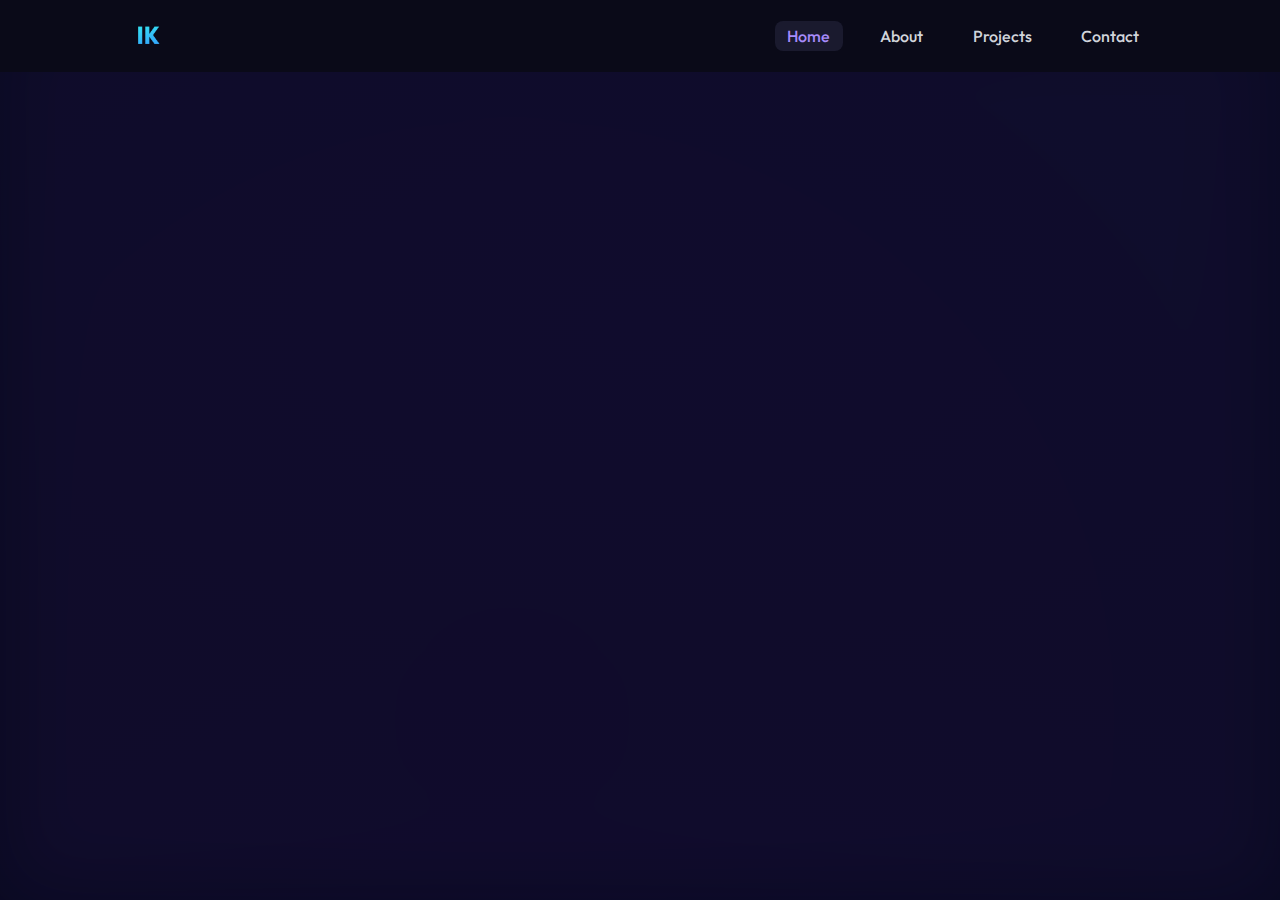
<file: index.html>
<!DOCTYPE html>
<html lang="en">
<head>
  <link rel="icon" href="Favico.png" type="image/png" />

  <meta charset="UTF-8" />
  <meta name="viewport" content="width=device-width, initial-scale=1.0" />
  <title>Ian Kuo</title>
  <link rel="stylesheet" href="styles.css" />
  <link href="https://fonts.googleapis.com/css2?family=Outfit:wght@400;600;700&display=swap" rel="stylesheet">
</head>
<body>
  <div id="header-placeholder"></div>

  <main class="hero-section">
    <h1 class="gradient-name fade-up delay-0">Ian <span>Kuo</span></h1>
<h2 class="fade-up delay-1">Creating tools, sound, and stories through code</h2>
<p class="fade-up delay-2">Exploring the intersection of creativity & technology</p>

    <h2 class="typing-text fade-up delay-3">
      I’m a <span id="typed-role"></span>
    </h2>
    <script>
  const roles = ["Singer", "Sound Designer", 
                 "Creative Coder", "Audio Engineer", "AI Enthusiast"];
  let i = 0, j = 0, forward = true;
  const span = document.getElementById("typed-role");

  function typeLoop() {
    if (forward) {
      span.textContent = roles[i].slice(0, ++j);
      if (j === roles[i].length) forward = false;
    } else {
      span.textContent = roles[i].slice(0, --j);
      if (j === 0) {
        forward = true;
        i = (i + 1) % roles.length;
      }
    }
    setTimeout(typeLoop, forward ? 100 : 65);
  }

  typeLoop();
</script>


    <div class="button-group fade-up delay-4">
      <a href="projects.html" class="btn-primary">View Projects</a>
      <a href="contact.html" class="btn-secondary">Get in Touch</a>
    </div>
  </main>
  <script src="inject-header.js"></script>
  <script>
    // Only add fade classes after DOM is ready
    window.addEventListener("DOMContentLoaded", () => {
      document.body.classList.add("fade-ready");
      requestAnimationFrame(() => {
        document.body.classList.add("fade-in");
      });
    });
  
    // Handle link transitions
    document.querySelectorAll('a').forEach(link => {
      const isInternal = link.hostname === window.location.hostname;
      if (isInternal && !link.hasAttribute("download") && !link.target) {
        link.addEventListener("click", function (e) {
          e.preventDefault();
          const url = this.href;
          document.body.classList.remove("fade-in");
          document.body.classList.add("fade-out");
          setTimeout(() => {
            window.location.href = url;
          }, 300);
        });
      }
    });
  </script>
  
</body>
</html>
</file>
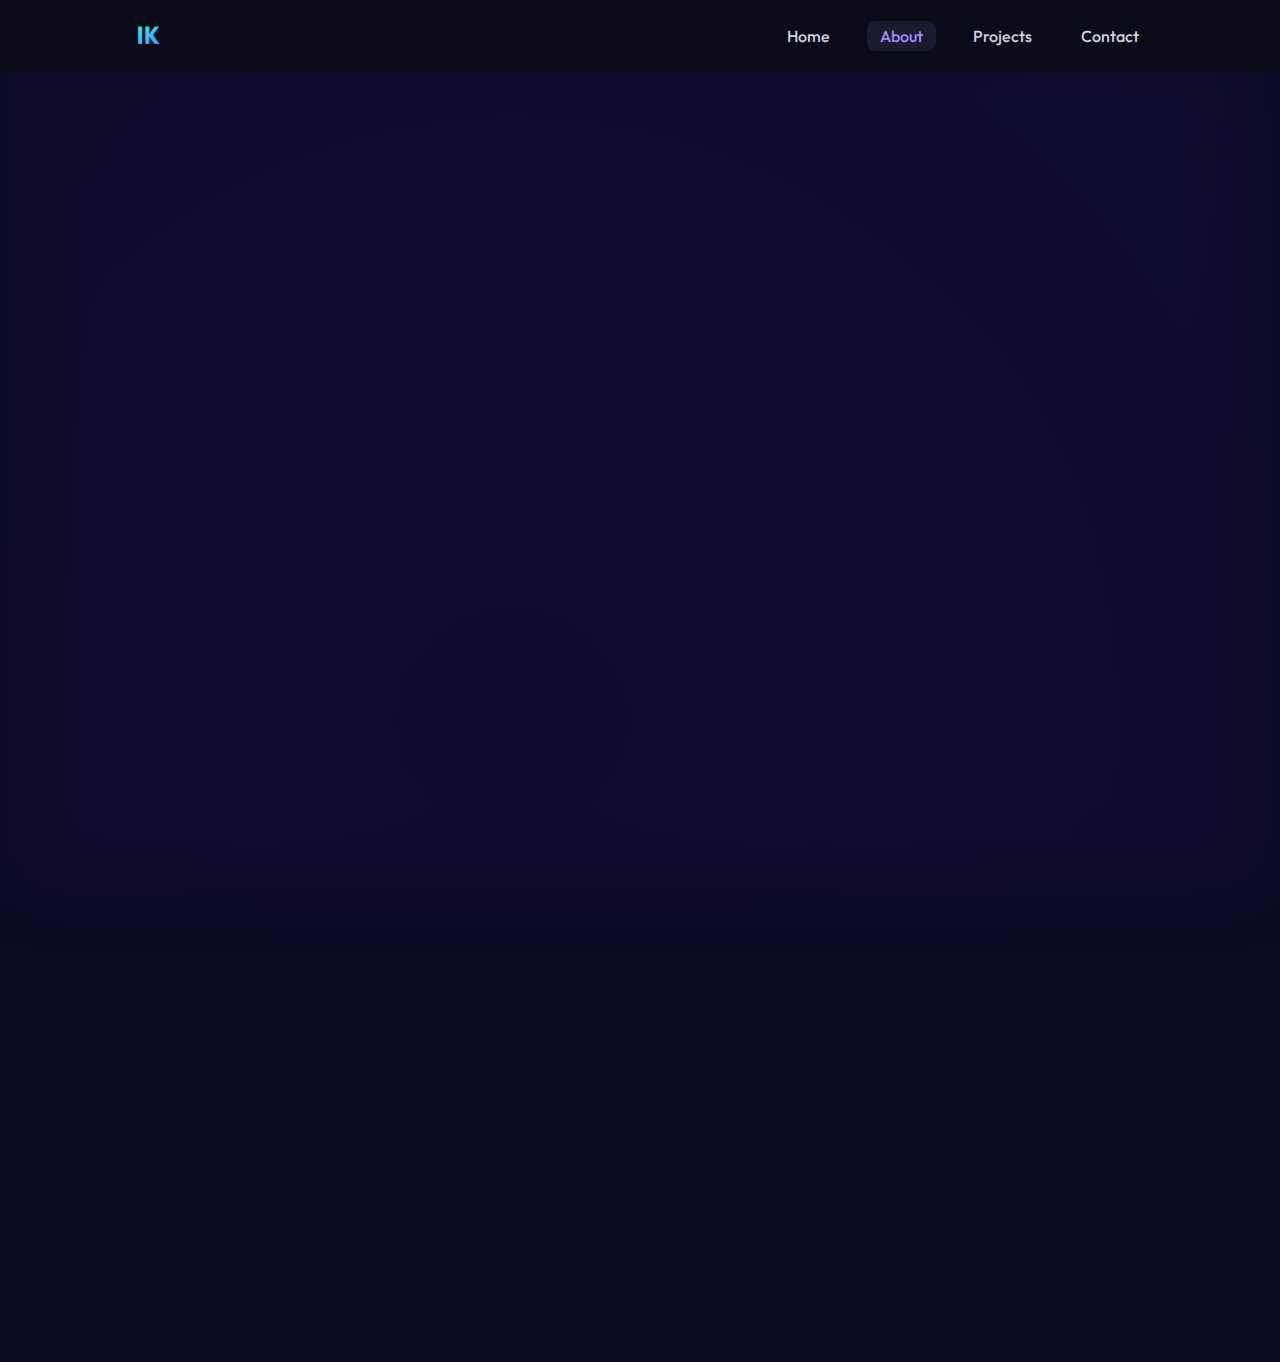
<file: about.html>
<!DOCTYPE html>
<html lang="en">
<head>
  <link rel="icon" href="Favico.png" type="image/png" />
  <meta charset="UTF-8" />
  <title>About Me</title>
  <link rel="stylesheet" href="styles.css" />
  <link href="https://fonts.googleapis.com/css2?family=Outfit:wght@400;600;700&display=swap" rel="stylesheet" />
</head>
<body>
  <div id="header-placeholder"></div>

  <main class="about-section slide-up">
    <section class="about-hero with-background">
        <div class="background-image">
          <img src="images/DSC_7988-removebg-preview.png" alt="Ian Kuo" />
        </div>
      
        <div class="about-text">
          <h1>I'm Ian, a<br><span class="gradient-text">Music Technologist & Creative Coder</span></h1>
          <p>
            I use sound, code, and curiosity to bring ideas to life.<br>
            With a background in music technology, software, and design.<br> I explore how creativity and tech intersect.
          </p>
          <a href="projects.html" class="btn-primary">View My Work</a>
        </div>
      </section>
      

    <section class="about-cards">
      <div class="about-card">
        <h2>About Me</h2>
        <p>
            I’m a Music Technology student at NYU, where I build tools, 
            mix tracks, and explore generative sound design. <br>My work blends audio, 
            code, and motion into interactive experiences that move people—emotionally and 
            physically. <br>Whether I’m sculpting soundscapes, crafting responsive visuals, or prototyping new ways to play with music, 
            <br>I’m always chasing that moment when tech and art hit in perfect sync.


        </p>
      </div>
      <div class="about-card">
        <h2>My Work</h2>
        <p>
          My projects range from audio plugins to interactive portfolios and advertising. I love shaping creative tools,
          collaborating with artists, and pushing the boundaries of what sound and software can do together.
        </p>
      </div>
    </section>
  </main>

  <script src="inject-header.js"></script>
</body>
</html>
</file>
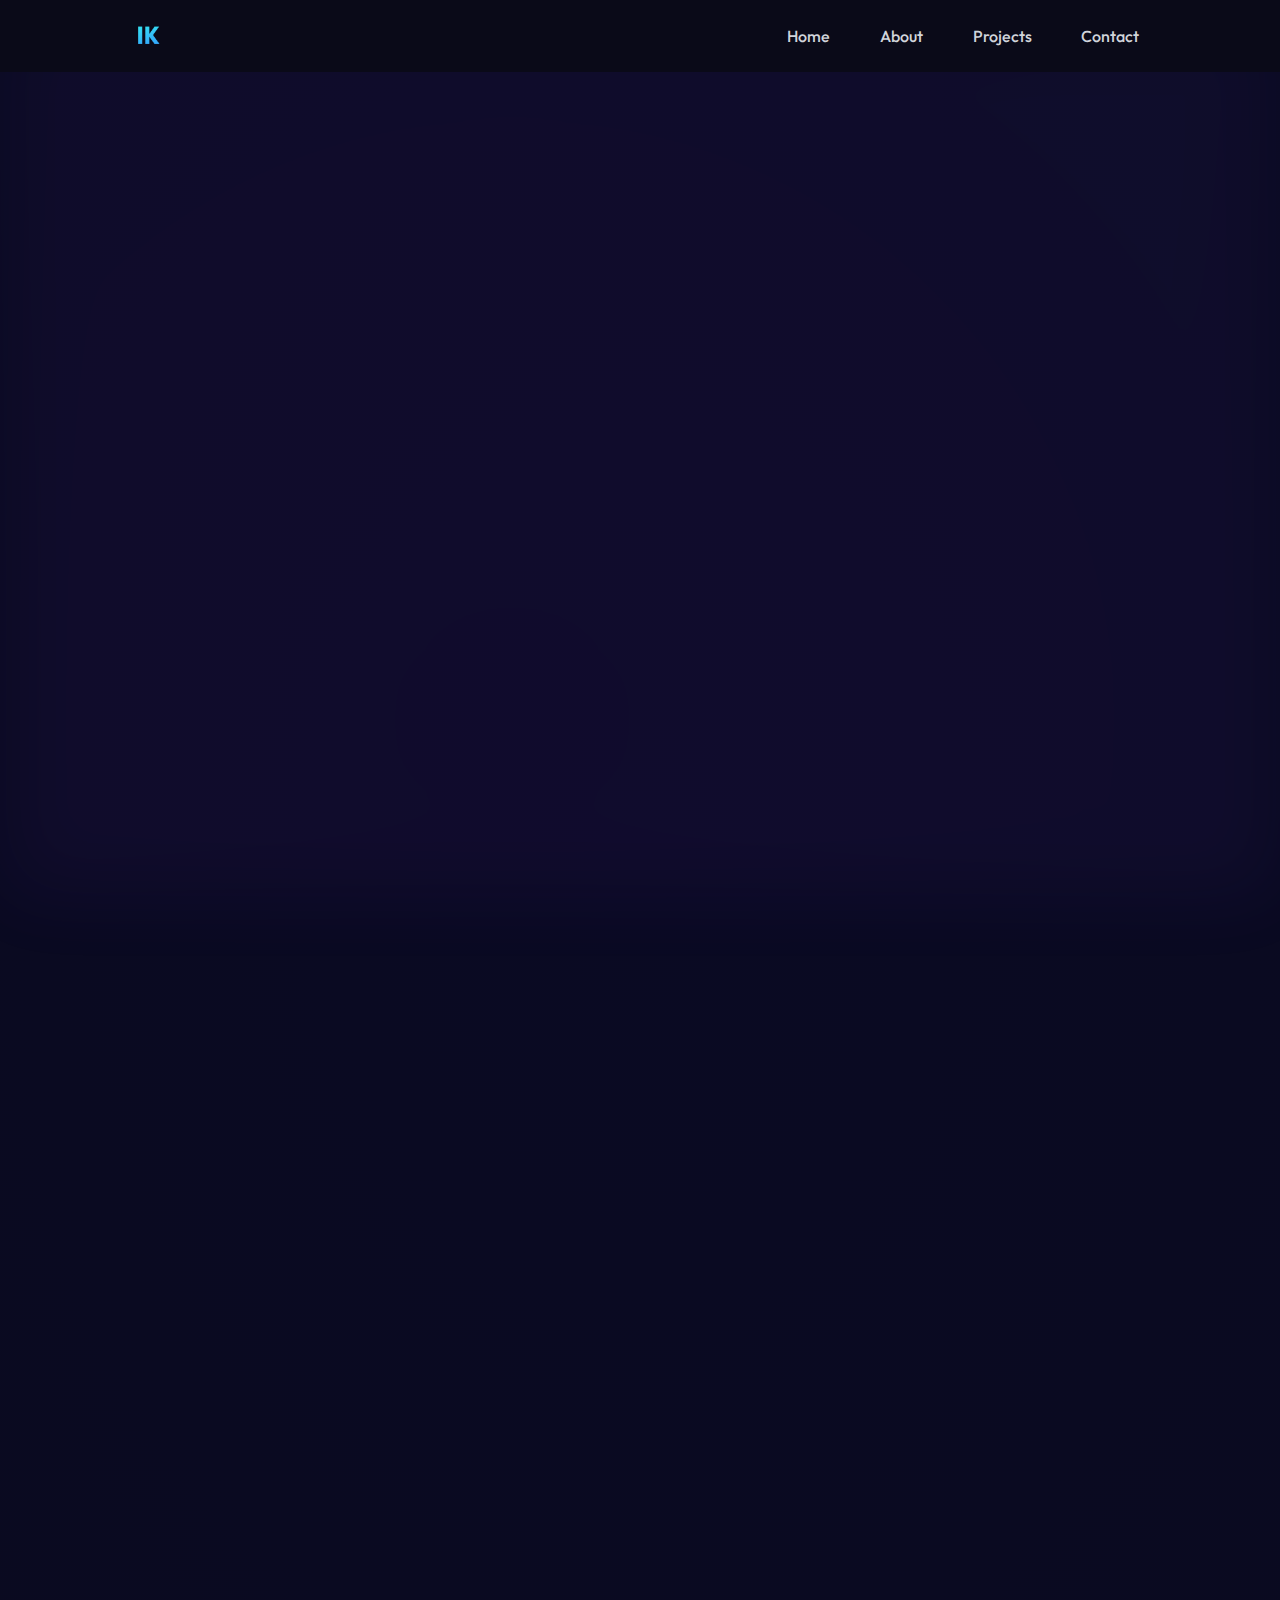
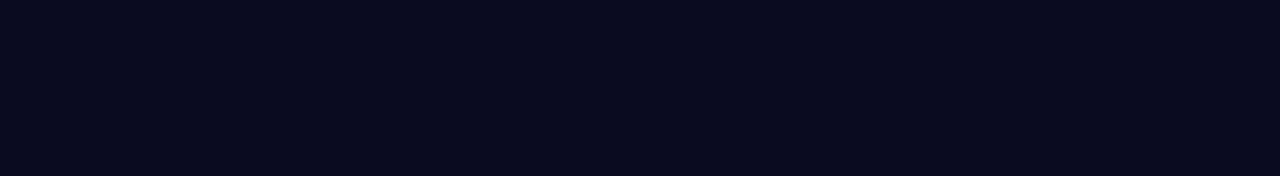
<file: hardware-projects.html>
<!DOCTYPE html>
<html lang="en">
<head>
  <link rel="icon" href="Favico.png" type="image/png" />
  <meta charset="UTF-8" />
  <title>Hardware Projects</title>
  <link rel="stylesheet" href="styles.css" />
  <link href="https://fonts.googleapis.com/css2?family=Outfit:wght@400;600;700&display=swap" rel="stylesheet">
</head>
<body>
  <div id="header-placeholder"></div>

  <main class="projects-section slide-up">
    <h1 class="page-title">Hardware Projects</h1>

    <nav class="sub-project-nav">
      <a href="music-projects.html">Music</a>
      <a href="performance-projects.html">Performances</a>
      <a href="hardware-projects.html" class="active">Hardware</a>
      <a href="design-projects.html">Designs</a>
    </nav>

    <div class="project-card">
      <div class="video-wrapper">
        <iframe width="100%" height="400" src="https://www.youtube.com/embed/oDS07Lg61ZA?si=hW-fXTx320A6v7vu" title="YouTube video player" frameborder="0" allow="accelerometer; autoplay; clipboard-write; encrypted-media; gyroscope; picture-in-picture; web-share" referrerpolicy="strict-origin-when-cross-origin" allowfullscreen></iframe>
      </div>

      <h2 class="highlight">Visually Triggered Drum Sequencer</h2>
      <p>
        A four button keyboard and step sequencer with a thermal camera gimmick. It is all powered by a Teensy 4.1 microcontroller. The drum sequencer has 3 different channels: kick, snare, and hi-hat. Some yellow LEDs show which beat you are currently on, 1-4, and another set of green LEDs tell you which instrument you are on. The thermal camera is interactive, displaying heat signatures onto a color-coded 8x8 heatmap showing you how hot or cold the visual is. 
      </p>
    </div>

    <div class="project-card">
      <div class="video-wrapper">
        <iframe width="100%" height="400" src="https://www.youtube.com/embed/1Yrtsdke3x4?si=M3jzKbpftD4f_zk9" title="YouTube video player" frameborder="0" allow="accelerometer; autoplay; clipboard-write; encrypted-media; gyroscope; picture-in-picture; web-share" referrerpolicy="strict-origin-when-cross-origin" allowfullscreen></iframe>
      </div>

      <h2 class="highlight">Analog Synthesizer</h2>
      <p>
        An eight button analog button-controlled keyboard synthesizer made purely with an Operational Amplifier and Voltage.
      </p>
    </div>
  </main>

  <script src="inject-header.js"></script>
</body>
</html>
</file>
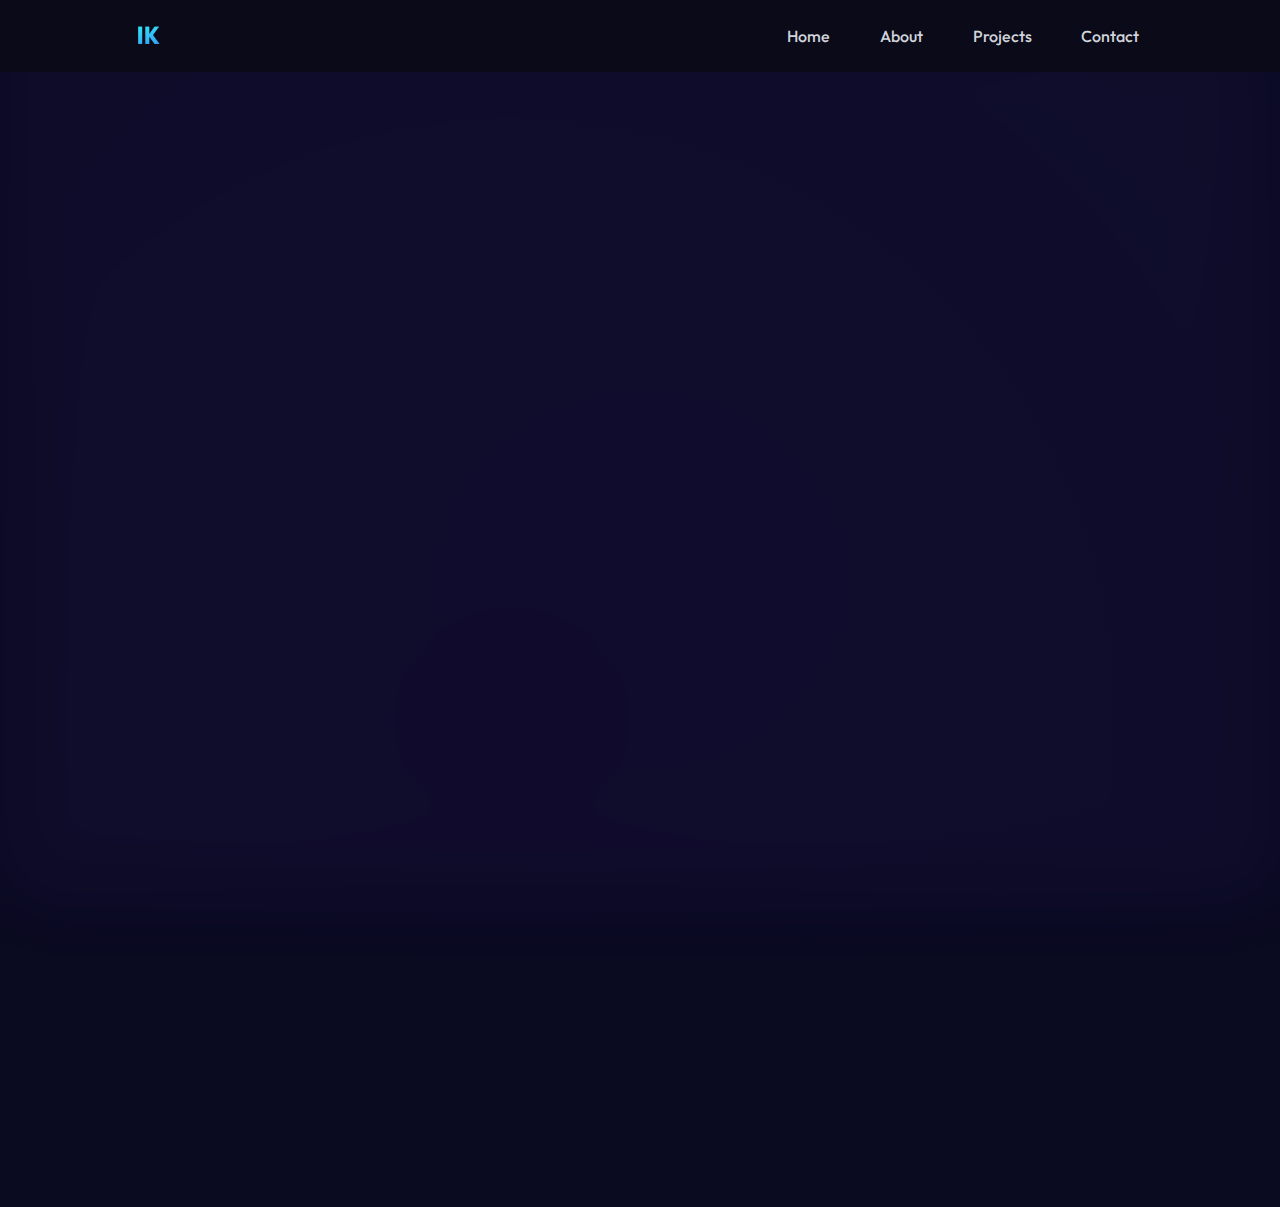
<file: music-projects.html>
<!DOCTYPE html>
<html lang="en">
<head>
  <link rel="icon" href="Favico.png" type="image/png" />
  <meta charset="UTF-8" />
  <title>Music Projects</title>
  <link rel="stylesheet" href="styles.css" />
  <link href="https://fonts.googleapis.com/css2?family=Outfit:wght@400;600;700&display=swap" rel="stylesheet">
</head>
<body>
  <div id="header-placeholder"></div>


  
  <main class="projects-section slide-up">
    <h1 class="page-title">Production & Engineering</h1>

    <nav class="sub-project-nav">
      <a href="music-projects.html" class="active">Music</a>
      <a href="performance-projects.html">Performances</a>
      <a href="hardware-projects.html">Hardware</a>
      <a href="design-projects.html">Designs</a>
    </nav>
    
    <div class="project-card">
      <h2><span class="highlight">"Everything"</span> — <span class="category">Production & Engineering</span></h2>
      <p>
        A collaborative production bringing together R&B and soul influences...
      </p>
    
      <!-- YouTube video embed -->
      <div class="video-box" style="margin: 1em 0;">
        <iframe 
          width="100%" 
          height="400" 
          src="https://www.youtube.com/embed/YOUR_VIDEO_ID" 
          title="YouTube video player" 
          frameborder="0" 
          allow="accelerometer; autoplay; clipboard-write; encrypted-media; gyroscope; picture-in-picture" 
          allowfullscreen>
        </iframe>
      </div>
    
      <div class="credits-box">
        <h3>Production Team:</h3>
        <p>
          Artist: Tricia Manada<br />
          Production, Editing: Ian Kuo<br />
          Mastering: Harry Zhao
        </p>
      </div>
    </div>
    
    </div>
  </main>
  <script src="inject-header.js"></script>
</body>
</html>
</file>
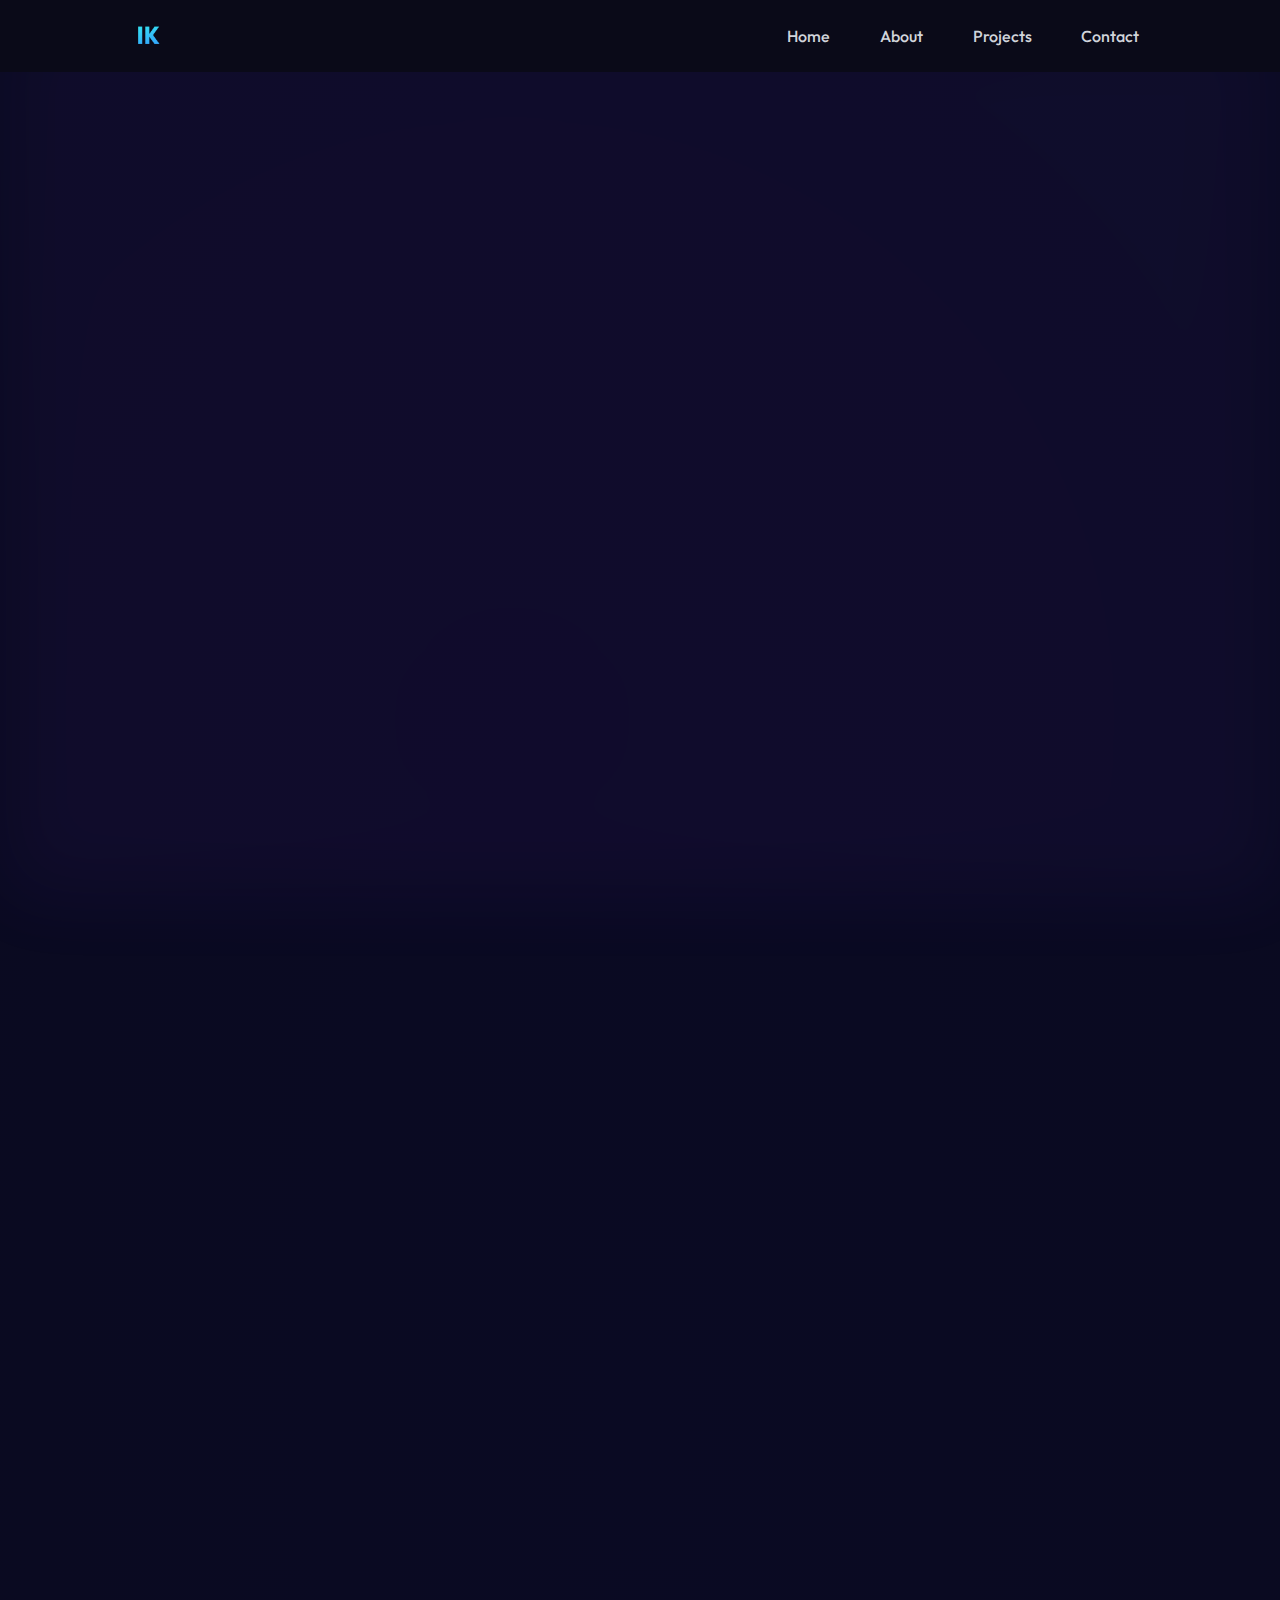
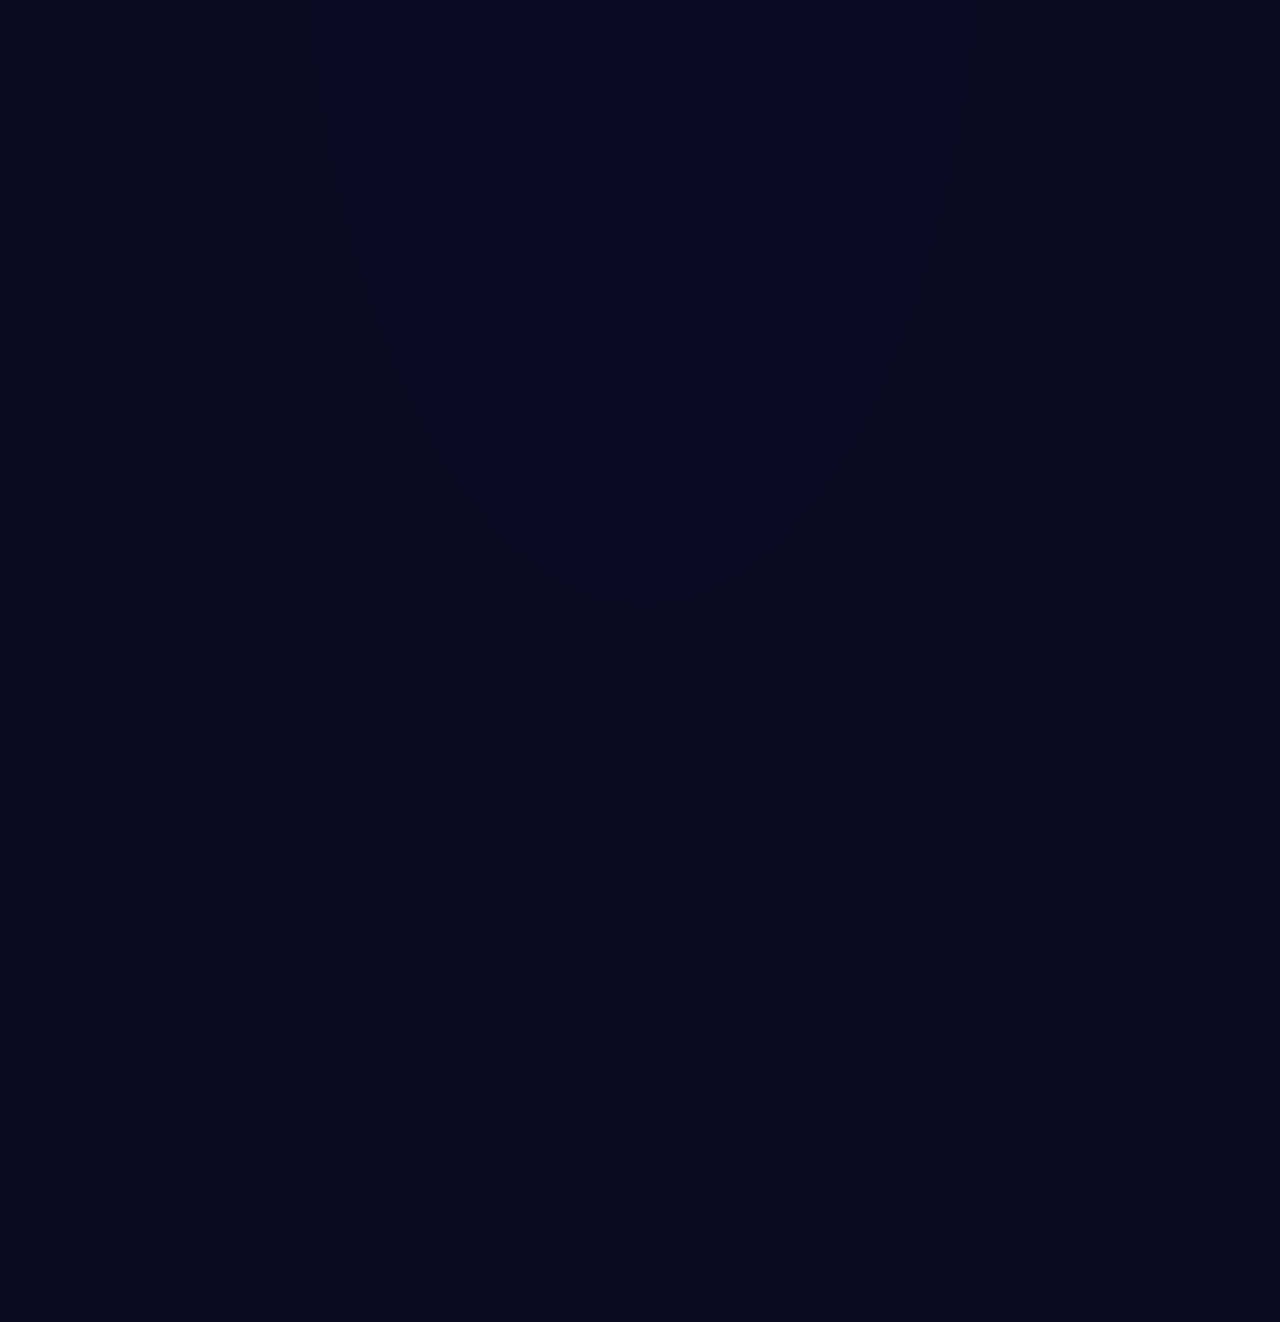
<file: performance-projects.html>
<!DOCTYPE html>
<html lang="en">
<head>
  <link rel="icon" href="Favico.png" type="image/png" />
  <meta charset="UTF-8" />
  <title>Music Projects</title>
  <link rel="stylesheet" href="styles.css" />
  <link href="https://fonts.googleapis.com/css2?family=Outfit:wght@400;600;700&display=swap" rel="stylesheet">
</head>
<body>
  <div id="header-placeholder"></div>


  
  <main class="projects-section slide-up">
    <h1 class="page-title">Performances & Competitions</h1>

    <nav class="sub-project-nav">
      <a href="music-projects.html">Music</a>
      <a href="performance-projects.html" class="active">Performances</a>
      <a href="hardware-projects.html">Hardware</a>
      <a href="design-projects.html">Designs</a>
    </nav>
    
    <div class="project-card">
        <h2><span class="highlight">"Our Love is Here to Stay"</span> — <span class="category">George Gershwin</span></h2>
        <p>
          Rising Star:Behind the Mask, an Emmy Nominated Television Broadcast, Edited by Ian Kuo
        </p>
      
        <!-- YouTube video embed -->
        <div class="video-box" style="margin: 1em 0;">
            <iframe width="100%" height="400" 
            src="https://www.youtube.com/embed/FXrLUSZ8mUk?si=nezGNMF3R62GRMjU" 
            title="YouTube video player" frameborder="0" 
            allow="accelerometer; autoplay; clipboard-write; encrypted-media; gyroscope; picture-in-picture; web-share" referrerpolicy="strict-origin-when-cross-origin" allowfullscreen></iframe>
        </div>
    
      </div>

    <h1 class="page-title">Competitions</h1>
      
    <div class="project-card">
      <h2><span class="highlight">"The Very Thought of You"</span> — <span class="category">Ray Noble</span></h2>
      <p>
        Honorable Award of the 2021 American Music Talent Competition
      </p>
      <div class="video-box" style="margin: 1em 0;">
        <iframe width="100%" height="400" src="https://www.youtube.com/embed/bB3bpuxExIA?si=LPXO8aH3sJ-bP1no" title="YouTube video player" frameborder="0" allow="accelerometer; autoplay; clipboard-write; encrypted-media; gyroscope; picture-in-picture; web-share" referrerpolicy="strict-origin-when-cross-origin" allowfullscreen></iframe>
      </div>
      
    </div>

    <div class="project-card">
        <h2><span class="highlight">"Sleep"</span> — <span class="category">Ivor Gurney</span></h2>
        <div class="video-box" style="margin: 1em 0;">
            <iframe width="100%" height="400" src="https://www.youtube.com/embed/zDvpFqy1X8Y?si=rNCyw292iETtEjIh" title="YouTube video player" frameborder="0" allow="accelerometer; autoplay; clipboard-write; encrypted-media; gyroscope; picture-in-picture; web-share" referrerpolicy="strict-origin-when-cross-origin" allowfullscreen></iframe>
        </div>
        
    </div>

    <div class="project-card">
        <h2><span class="highlight">"Der Nussbaum"</span> — <span class="category">Robert Schumann</span></h2>
        <div class="video-box" style="margin: 1em 0;">
            <iframe width="100%" height="400" src="https://www.youtube.com/embed/EbNa6Nd-eLI?si=ThshclfdO881_203" title="YouTube video player" frameborder="0" allow="accelerometer; autoplay; clipboard-write; encrypted-media; gyroscope; picture-in-picture; web-share" referrerpolicy="strict-origin-when-cross-origin" allowfullscreen></iframe>
        </div>
        
    </div>

  </main>
  <script src="inject-header.js"></script>
</body>
</html>
</file>
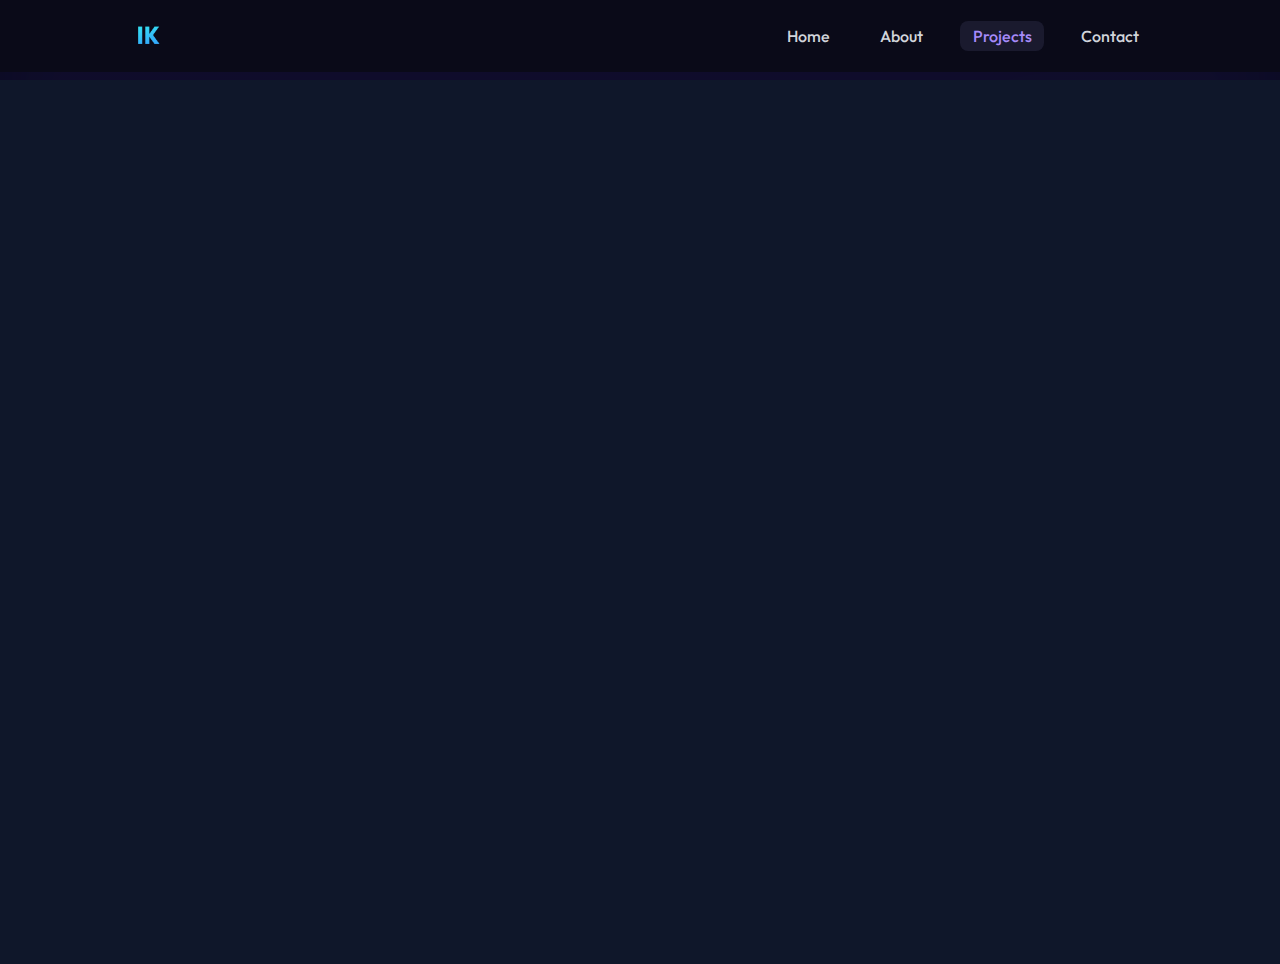
<file: projects.html>
<!DOCTYPE html>
<html lang="en">
<head>
  <link rel="icon" href="Favico.png" type="image/png" />
  <meta charset="UTF-8" />
  <title>Projects</title>
  <link rel="stylesheet" href="styles.css" />
  <link href="https://fonts.googleapis.com/css2?family=Outfit:wght@400;600;700&display=swap" rel="stylesheet">
  <style>
    .projects-landing {
      display: flex;
      flex-direction: column;
      align-items: center;
      text-align: center;
      height: calc(100vh - 80px); /* Adjust if your header is taller/shorter */
      margin-top: 0px;
      background-color: #0f172a;
      animation: fadeIn 1s ease-in-out forwards;
    }


    .page-title {
      font-size: 3rem;
      font-weight: 700;
      color: white;
      opacity: 0;
      animation: popIn 1.2s ease-out forwards;
    }

    @keyframes popIn {
      0% {
        transform: scale(0.8);
        opacity: 0;
      }
      100% {
        transform: scale(1);
        opacity: 1;
      }
    }

    @keyframes fadeIn {
      from { opacity: 0; }
      to { opacity: 1; }
    }
  </style>
</head>
<body>
  <div id="header-placeholder"></div>

  <main class="projects-landing">
    <h1 class="page-title">Explore My Projects</h1>
  </main>

  <script>
    setTimeout(() => {
      window.location.href = "music-projects.html";
    }, 2500); // Redirect after 2.5 seconds
  </script>

  <script src="inject-header.js"></script>
</body>
</html>
</file>
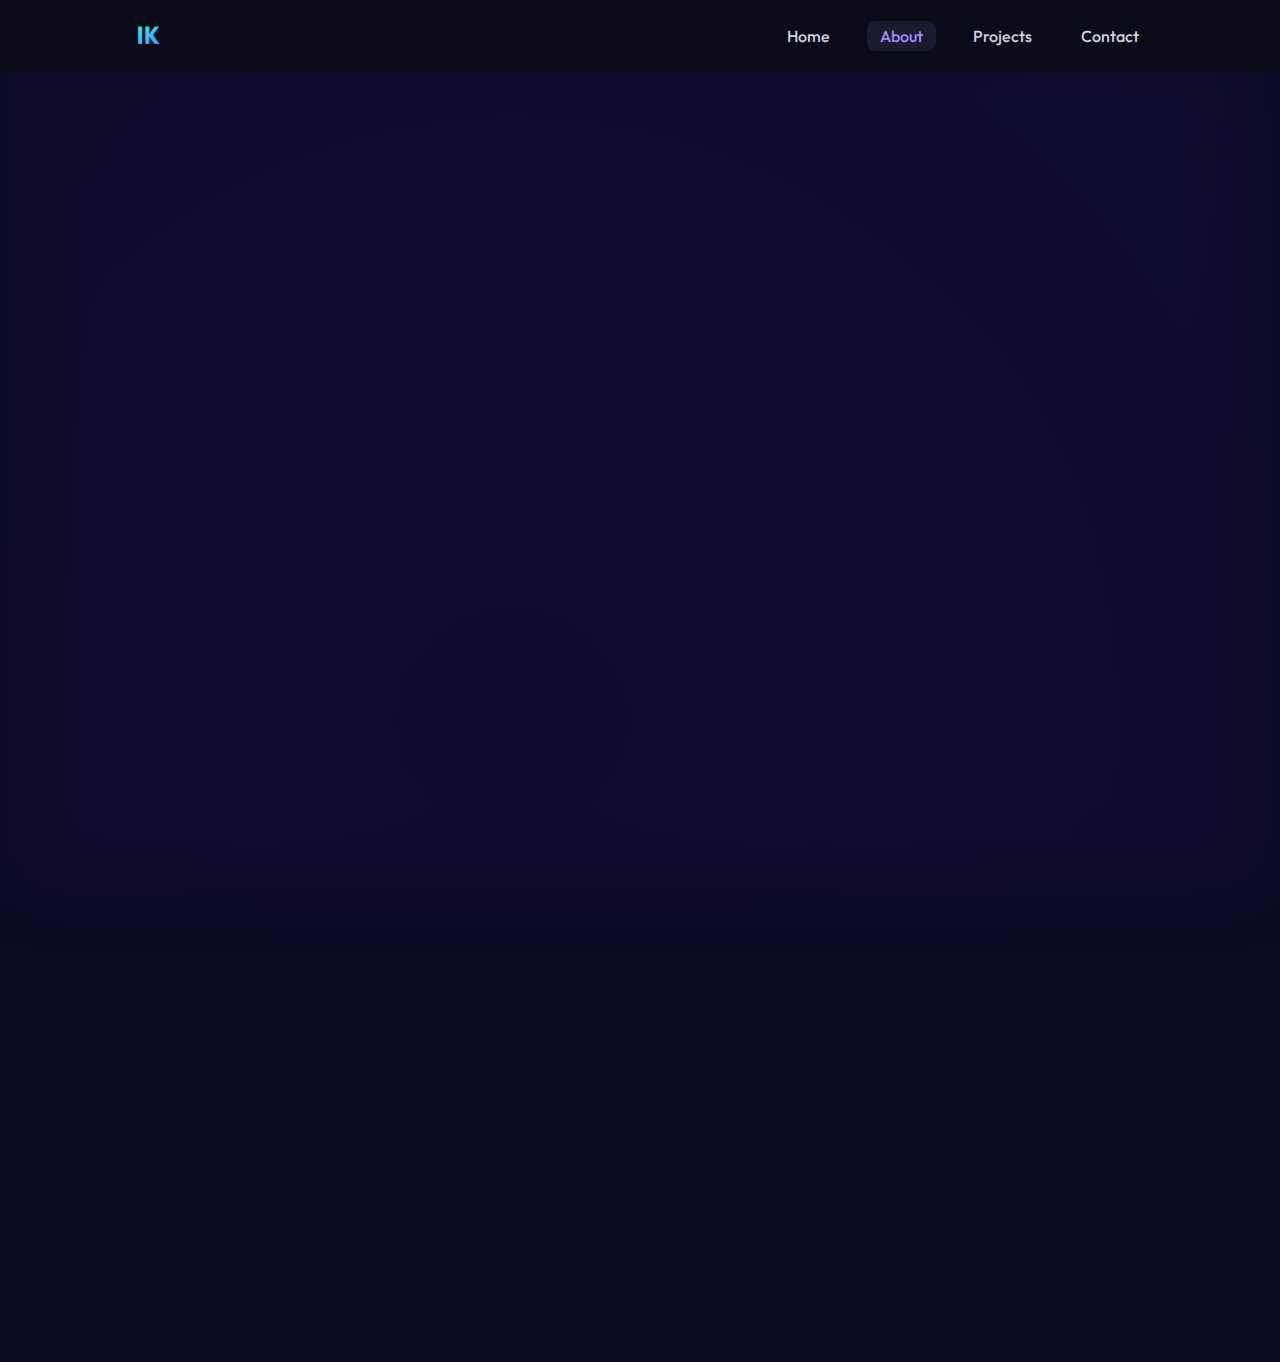
<file: Personal Website/about.html>
<!DOCTYPE html>
<html lang="en">
<head>
  <link rel="icon" href="Favico.png" type="image/png" />
  <meta charset="UTF-8" />
  <title>About Me</title>
  <link rel="stylesheet" href="styles.css" />
  <link href="https://fonts.googleapis.com/css2?family=Outfit:wght@400;600;700&display=swap" rel="stylesheet" />
</head>
<body>
  <div id="header-placeholder"></div>

  <main class="about-section slide-up">
    <section class="about-hero with-background">
        <div class="background-image">
          <img src="images/DSC_7988-removebg-preview.png" alt="Ian Kuo" />
        </div>
      
        <div class="about-text">
          <h1>I'm Ian, a<br><span class="gradient-text">Music Technologist & Creative Coder</span></h1>
          <p>
            I use sound, code, and curiosity to bring ideas to life.<br>
            With a background in music technology, software, and design.<br> I explore how creativity and tech intersect.
          </p>
          <a href="projects.html" class="btn-primary">View My Work</a>
        </div>
      </section>
      

    <section class="about-cards">
      <div class="about-card">
        <h2>About Me</h2>
        <p>
            I’m a Music Technology student at NYU, where I build tools, 
            mix tracks, and explore generative sound design. <br>My work blends audio, 
            code, and motion into interactive experiences that move people—emotionally and 
            physically. <br>Whether I’m sculpting soundscapes, crafting responsive visuals, or prototyping new ways to play with music, 
            <br>I’m always chasing that moment when tech and art hit in perfect sync.


        </p>
      </div>
      <div class="about-card">
        <h2>My Work</h2>
        <p>
          My projects range from audio plugins to interactive portfolios. I love shaping creative tools,
          collaborating with artists, and pushing the boundaries of what sound and software can do together.
        </p>
      </div>
    </section>
  </main>

  <script src="inject-header.js"></script>
</body>
</html>
</file>
<file: styles.css>
body {
  padding-top: 80px;
  margin: 0;
  font-family: 'Outfit', sans-serif;
  background: radial-gradient(ellipse at center, #0a0a23, #0a0a20);
  color: white;
  text-align: center;
}

body.fade-ready {
  opacity: 0;
  transition: opacity 0.5s ease-in-out;
}

body.fade-in {
  opacity: 1;
}

body.fade-out {
  opacity: 0;
}

.fade-up {
  opacity: 0;
  transform: translateY(20px);
  animation: fadeUp 0.6s ease-out forwards;
}

.fade-up.delay-1 { animation-delay: 0.2s; }
.fade-up.delay-2 { animation-delay: 0.4s; }
.fade-up.delay-3 { animation-delay: 0.8s; }
.fade-up.delay-4 { animation-delay: 1.2s; }

@keyframes fadeUp {
  to {
    opacity: 1;
    transform: translateY(0);
  }
}

/* Background gradient animation */
body::before {
  content: '';
  position: fixed;
  top: 0;
  left: 0;
  width: 100%;
  height: 100%;
  z-index: -1; /* Behind everything */
  background: radial-gradient(
    circle at 10% 20%,
    #9333ea,
    #3b82f6,
    #22d3ee
  );
  opacity: 0.05;
  animation: moveBackground 20s ease-in-out infinite;
  background-size: 400% 400%;
  filter: blur(40px);
}

@keyframes moveBackground {
  0% {
    background-position: 0% 50%;
  }
  50% {
    background-position: 100% 50%;
  }
  100% {
    background-position: 0% 50%;
  }
}


.site-header {
  position: fixed;
  top: 0;
  left: 0;
  right: 0;
  z-index: 1000;
  background-color: #0f172a;
  transition: top 0.3s ease;
}

/* Hide the header by moving it up */
.site-header.hidden {
  top: -100px; /* adjust to header height */
}


.logo {
  display: flex;
  align-items: center;
  margin-right: 2rem;
}


.nav-links {
  list-style: none;
  display: flex;
  gap: 2rem;
  padding-right: 100%;
  margin: 0;
}

.nav-links a {
  color: #d1d5db;
  text-decoration: none;
  font-weight: 500;
  padding: 0.3rem 0.8rem;
  height: 2rem;
}

.nav-links a.active {
  background-color: #312e81;
  color: #a78bfa;
  height: 2rem;
  padding: 0.3rem 0.8rem;
}

.nav-links a:hover {
  background-color: #1a1a2e;
  color: #a78bfa;
  padding: 0.3rem 0.8rem;
  height: 2rem;
}


.typing-text {
  font-size: 1.5rem;
  margin-top: 1.5rem;
  color: #cbd5e1;
  min-height: 2rem; /* prevent layout shift */
}

#typed-role {
  color: #a78bfa;
  font-weight: 600;
}
.hero-section {
  padding: 10vh 2rem;
}

.gradient-name {
  font-size: 4.5rem;
  font-weight: 700;
  background: linear-gradient(to right, #a78bfa, #4ade80);
  -webkit-background-clip: text;
  -webkit-text-fill-color: transparent;
}

.gradient-name span {
  background: linear-gradient(to right, #4ade80, #38bdf8);
  -webkit-background-clip: text;
  -webkit-text-fill-color: transparent;
}

.hero-section h2 {
  font-weight: 500;
  margin-top: 1rem;
  color: #cbd5e1;
}

.hero-section p {
  margin-top: 1rem;
  color: #94a3b8;
  font-size: 1.1rem;
}

.button-group {
  margin-top: 2rem;
  display: flex;
  justify-content: center;
  gap: 1rem;
}

.btn-primary,
.btn-secondary {
  text-decoration: none;
  padding: 0.75rem 1.5rem;
  border-radius: 10px;
  font-weight: 600;
  font-size: 1rem;
  transition: all 0.2s ease-in-out;
  min-width: 160px; /* Optional: makes them consistent width */
  text-align: center;
  display: inline-block;
  box-sizing: border-box; /* ✅ ensures border doesn't affect sizing */
}

.btn-primary {
  background-color: #a78bfa;
  color: black;
  border: 2px solid transparent; /* ✅ matches secondary so padding is equal */
}

.btn-primary:hover {
  background-color: #c4b5fd;
}

.btn-secondary {
  border: 2px solid #a78bfa;
  color: #a78bfa;
  background-color: transparent;
}

.btn-secondary:hover {
  background-color: #312e81;
  color: white;
}

.projects-section {
  padding: 5vh 2rem;
  text-align: center;
  max-width: 900px;
  margin: 0 auto;
}

.page-title {
  font-size: 2.5rem;
  font-weight: 700;
  color: #7dd3fc; /* light blue */
}

.project-categories {
  margin-top: 2rem;
  display: flex;
  justify-content: center;
  gap: 1rem;
  flex-wrap: wrap;
}

.project-categories button {
  background-color: #1f2937; /* dark gray */
  border: 2px solid transparent;
  color: #d1d5db;
  padding: 0.6rem 1.2rem;
  border-radius: 8px;
  cursor: pointer;
  font-weight: 500;
  transition: all 0.2s ease-in-out;
}

.project-categories button:hover {
  border-color: #a78bfa;
  background-color: #2a2f45;
}

.project-categories .active {
  border-color: #a78bfa;
  background-color: #2a2f45;
  color: #a78bfa;
}

.project-video {
  margin-top: 3rem;
  border: 1px solid #2e2e3a;
  border-radius: 16px;
  overflow: hidden;
}

.site-header {
  background-color: #0a0a18;
  padding: 1rem 2rem;
  padding-left: 10%;
  padding-right:10%;
  display: flex;
  justify-content: space-between;
  align-items: center;
}

.project-item.hidden {
  display: none;
}

.project-categories {
  display: flex;
  justify-content: center;
  gap: 1rem;
  margin: 2rem 0;
}

.project-categories button {
  background-color: #1f2937;
  border: 2px solid transparent;
  color: #d1d5db;
  padding: 0.6rem 1.2rem;
  border-radius: 8px;
  cursor: pointer;
  font-weight: 500;
  transition: 0.2s;
}

.project-categories button.active {
  border-color: #a78bfa;
  color: #a78bfa;
  background-color: #2a2f45;
}

.project-gallery {
  display: flex;
  flex-direction: column;
  gap: 2rem;
  max-width: 900px;
  margin: 0 auto;
}

.project-categories {
  display: flex;
  justify-content: center;
  gap: 1rem;
  margin-top: 2rem;
}

.project-link {
  background-color: #1f2937;
  border: 2px solid #2d2f3a;
  color: #d1d5db;
  padding: 0.6rem 1.2rem;
  border-radius: 8px;
  text-decoration: none;
  font-weight: 500;
  transition: 0.2s ease-in-out;
}

.project-link:hover {
  background-color: #2a2f45;
  color: #a78bfa;
  border-color: #a78bfa;
}

.projects-landing {
  display: flex;
  flex-direction: column;
  justify-content: center;
  align-items: center;
  min-height: 90vh;
  text-align: center;
  padding: 2rem;
}

.project-options {
  display: flex;
  flex-direction: column;
  gap: 2rem;
  margin-top: 3rem;
}

.project-box {
  background-color: #1f2937;
  border: 2px solid #2d2f3a;
  padding: 2rem 4rem;
  color: #d1d5db;
  text-decoration: none;
  font-size: 1.5rem;
  font-weight: 600;
  border-radius: 12px;
  transition: 0.3s;
}

.project-box:hover {
  background-color: #2a2f45;
  color: #a78bfa;
  border-color: #a78bfa;
}

.project-card {
  background-color: #111827;
  border: 1px solid #2a2f45;
  border-radius: 16px;
  padding: 2rem;
  margin: 2rem auto;
  max-width: 800px;
  box-shadow: 0 0 10px rgba(0,0,0,0.2);
}

.project-card h2 {
  font-size: 1.5rem;
  color: #c4b5fd;
  margin-bottom: 1rem;
}

.highlight {
  color: #a78bfa;
}

.category {
  color: #4ade80;
}

.project-card p {
  color: #cbd5e1;
  line-height: 1.6;
}

.credits-box {
  background-color: #1f2937;
  padding: 1rem;
  margin-top: 1rem;
  border-radius: 12px;
  color: #d1d5db;
}

.credits-box h3 {
  margin: 0 0 0.5rem 0;
  font-size: 1rem;
  color: #a78bfa;
}

.sub-project-nav {
  display: flex;
  justify-content: center;
  gap: 1rem;
  margin-top: 1rem;
  padding: 0.75rem;
}

.sub-project-nav a {
  text-decoration: none;
  padding: 0.5rem 1rem;
  color: #d1d5db;
  border-radius: 8px;
  font-weight: 500;
  transition: 0.2s;
}

.sub-project-nav a:hover {
  background-color: #1f2937;
  color: #a78bfa;
}

.sub-project-nav a.active {
  background-color: #312e81;
  color: #a78bfa;
}

.logo a {
  font-weight: 700;
  font-size: 1.5rem;
  color: #66fcf1;
  text-decoration: none;
}

.logo-img {
  height: 40px; /* Adjust based on your design */
  width: auto;
  object-fit: contain;
  display: block;
}


.nav-links {
  display: flex;
  gap: 1.5rem;
  list-style: none;
  padding: 0;
  margin: 0;
}

.nav-links a {
  color: #d1d5db;
  text-decoration: none;
  font-weight: 500;
}

.nav-links a.active,
.nav-links a:hover {
  color: #a78bfa;
  background: #1a1a2e;
  padding: 0.3rem 0.8rem;
  border-radius: 8px;
}

.page-title {
  font-size: 2.5rem;
  font-weight: 700;
  text-align: center;
  margin-top: 2rem;
  color: #7dd3fc;
}

.projects-landing {
  display: flex;
  flex-direction: column;
  justify-content: center;
  align-items: center;
  min-height: 90vh;
  text-align: center;
  padding: 2rem;
}

.project-options {
  display: flex;
  flex-direction: column;
  gap: 2rem;
  margin-top: 3rem;
}

.project-box {
  background-color: #1f2937;
  border: 2px solid #2d2f3a;
  padding: 2rem 4rem;
  color: #d1d5db;
  text-decoration: none;
  font-size: 1.5rem;
  font-weight: 600;
  border-radius: 12px;
  transition: 0.3s;
}

.project-box:hover {
  background-color: #2a2f45;
  color: #a78bfa;
  border-color: #a78bfa;
}

.project-card {
  background-color: #111827;
  border: 1px solid #2a2f45;
  border-radius: 16px;
  padding: 2rem;
  margin: 2rem auto;
  max-width: 800px;
  box-shadow: 0 0 10px rgba(0,0,0,0.2);
}

.project-card h2 {
  font-size: 1.5rem;
  color: #c4b5fd;
  margin-bottom: 1rem;
}

.highlight {
  color: #a78bfa;
}

.category {
  color: #4ade80;
}

.project-card p {
  color: #cbd5e1;
  line-height: 1.6;
}

.credits-box {
  background-color: #1f2937;
  padding: 1rem;
  margin-top: 1rem;
  border-radius: 12px;
  color: #d1d5db;
}

.credits-box h3 {
  margin: 0 0 0.5rem 0;
  font-size: 1rem;
  color: #a78bfa;
}

/* Enhanced button styles */
.project-box {
  transition: background-color 0.3s ease, color 0.3s ease, transform 0.2s ease, box-shadow 0.3s ease;
}

.project-box:hover {
  background-color: #2a2f45;
  color: #a78bfa;
  transform: scale(1.05);
  box-shadow: 0 0 12px #a78bfa;
}

/* Animated underline for nav links */
.nav-links a {
  position: relative;
}

.nav-links a::after {
  content: '';
  position: absolute;
  bottom: -4px;
  left: 0;
  width: 0%;
  height: 2px;
  background-color: #a78bfa;
  transition: width 0.5s ease;
}

.nav-links a:hover::after {
  width: 100%;
}


.contact-container {
  display: flex;
  min-height: 100vh; /* not fixed height */
  font-family: 'Outfit', sans-serif;
  background-color: #0f172a;
  color: white;
  position: relative;
  z-index: 0;
  padding-top: 80px; /* create space for header */
}



.contact-form, .contact-visual {
  flex: 1;
  display: flex;
  flex-direction: column;
  justify-content: center;
  padding: 1rem;
}

.contact-form {
  background-color: #111827;
}

.contact-form h1 {
  font-size: 3rem;
  font-weight: 700;
  color: white;
}

.contact-form .subtitle {
  color: #a78bfa;
  margin-bottom: 2rem;
}

form {
  display: flex;
  flex-direction: column;
  gap: 1.5rem;
}

form label {
  display: flex;
  flex-direction: column;
  font-weight: 500;
  color: #cbd5e1;
}

input, textarea {
  background-color: #1f2937;
  border: none;
  padding: 1rem;
  margin-top: 0.5rem;
  border-radius: 10px;
  color: white;
  font-size: 1rem;
}

input:focus, textarea:focus {
  outline: 2px solid #a78bfa;
}



.btn-primary:hover {
  background-color: #c4b5fd;
}

.contact-visual {
  background-color: #0f172a;
  display: flex;
  align-items: center;
  justify-content: center;
}

.contact-visual img {
  max-width: 90%;
  height: auto;
  border-radius: 20px;
}

.contact-wrapper {
  background-color: #0f172a;
  color: white;
  padding-top: 7rem;
  min-height: calc(100vh - 7rem);
  display: flex;
  align-items: center;
  justify-content: center;
  padding: 2rem;
}

.contact-card {
  background-color: #111827;
  padding: 3rem;
  border-radius: 20px;
  max-width: 700px;
  width: 100%;
  box-shadow: 0 0 20px rgba(0,0,0,0.3);
  text-align: left; /* ✅ forces text and elements to align left */
  align-items: flex-start; /* if you're using flex */
}

.contact-title {
  font-size: 3rem;
  font-weight: 900;
  margin: 0;
  text-align: center;
}

.subheading {
  color: #a78bfa;
  text-transform: uppercase;
  font-weight: 500;
  margin-bottom: 1rem;
}

form {
  display: flex;
  flex-direction: column;
  gap: 1.5rem;
  margin-top: 2rem;
}

.form-row {
  display: flex;
  gap: 1.5rem;
  flex-wrap: wrap;
}

label {
  flex: 1;
  display: flex;
  flex-direction: column;
  font-weight: 600;
  color: #d1d5db;
}

label span {
  margin-bottom: 0.5rem;
}

input, textarea {
  background-color: #1f2937;
  border: none;
  border-radius: 12px;
  padding: 1rem;
  font-size: 1rem;
  color: white;
}

input:focus, textarea:focus {
  outline: 2px solid #a78bfa;
}

.full {
  flex: 1 1 100%;
}

.btn-submit {
  background-color: #a78bfa;
  border: none;
  padding: 1rem 2rem;
  border-radius: 12px;
  font-weight: 700;
  font-size: 1rem;
  color: black;
  cursor: pointer;
  align-self: flex-start;
  transition: background 0.3s ease;
}

.btn-submit:hover {
  background-color: #c4b5fd;
}

.linkedin-inline {
  display: flex;
  justify-content: flex-end;
  margin-bottom: 1rem;
}

.linkedin-btn {
  display: flex;
  align-items: center;
  gap: 0.5rem;
  background-color: #0a66c2;
  color: white;
  padding: 0.5rem 1rem;
  border-radius: 10px;
  font-weight: 600;
  text-decoration: none;
  font-size: 0.95rem;
  transition: background-color 0.3s ease;
}

.linkedin-btn:hover {
  background-color: #004182;
}

.linkedin-btn img {
  width: 20px;
  height: 20px;
  filter: invert(1);
}

.contact-heading-row {
  display: flex;
  justify-content: space-between;
  align-items: center;
  margin-bottom: 1rem;
}

.subheading {
  color: #686568;
  text-transform: uppercase;
  font-weight: 700;
  margin: 0;
}

.icon-label {
  color: #a78bfa;
  font-weight: 600;
  display: flex;
  align-items: center;
  gap: 0.5rem;
  margin-bottom: 0.5rem;
}

.icon-label i {
  font-size: 1.1rem;
}

.video-wrapper {
  border-radius: 16px;
  overflow: hidden;
  margin-bottom: 1.5rem;
  box-shadow: 0 4px 20px rgba(0, 0, 0, 0.4);
}

.about-section {
  padding: 4rem 2rem;
  max-width: 1200px;
  margin: 0 auto;
}

.about-hero {
  display: flex;
  flex-wrap: wrap;
  align-items: center;
  gap: 3rem;
  margin-bottom: 4rem;
}

.about-text {
  flex: 1;
  color: #e2e8f0;
}

.about-text h1 {
  font-size: 2.8rem;
  font-weight: 700;
  line-height: 1.2;
  margin-bottom: 1rem;
}

.gradient-text {
  background: linear-gradient(to right, #a78bfa, #38bdf8);
  -webkit-background-clip: text;
  -webkit-text-fill-color: transparent;
}

.about-text p {
  font-size: 1.1rem;
  line-height: 1.6;
  color: #94a3b8;
  margin-bottom: 2rem;
}

.about-image img {
  max-width: 300px;
  border-radius: 1rem;
  box-shadow: 0 4px 20px rgba(0, 0, 0, 0.5);
}

.about-cards {
  display: flex;
  flex-wrap: wrap;
  gap: 2rem;
}

.about-card {
  background-color: #1e293b;
  padding: 2rem;
  border-radius: 1rem;
  flex: 1 1 45%;
  color: #e2e8f0;
  box-shadow: 0 2px 12px rgba(0, 0, 0, 0.3);
}

.about-card h2 {
  color: #c4b5fd;
  margin-bottom: 1rem;
}

.about-card p {
  color: #cbd5e1;
}

.about-hero.with-background {
  position: relative;
  display: flex;
  flex-wrap: wrap;
  align-items: center;
  justify-content: space-between;
  min-height: 500px;
  padding: 3rem 2rem;
  overflow: hidden;
}

.background-image {
  position: absolute;
  right: 0;
  bottom: 0;
  height: 100%;
  max-width: 600px;
  z-index: 0;
}

.background-image img {
  height: 100%;
  object-fit: contain;
  position: relative;
  overflow: hidden;
  border-radius: 2rem;
  mask-image: linear-gradient(to bottom, white 80%, transparent);
  
}

.about-hero .about-text {
  z-index: 1;
  max-width: 600px;
  color: #e2e8f0;
}

/* Slide in from bottom */
.slide-up {
  opacity: 0;
  transform: translateY(50px);
  animation: slideUpFade 0.8s ease-out forwards;
}

@keyframes slideUpFade {
  to {
    opacity: 1;
    transform: translateY(0);
  }
}

/* Hide toggle button on desktop */
.menu-toggle {
  display: none;
  font-size: 2rem;
  background: none;
  border: none;
  color: white;
  cursor: pointer;
}

/* Responsive behavior */
@media (max-width: 768px) {
  .menu-toggle {
    display: block;
  }

  .nav-links {
    display: none;
    flex-direction: column;
    align-items: flex-start;
    background-color: #111;
    padding: 1rem;
    position: absolute;
    top: 70px;
    right: 0;
    width: 100%;
  }

  .nav-links.active {
    display: flex;
  }
}

.project-card img,
.project-card video {
  width: 100%;
  max-width: 100%;
  height: auto;
  display: block;
  border-radius: 8px;
  margin: 1em 0;
  object-fit: cover; /* optional: trims overflow instead of stretching */
}

.github-button {
  display: inline-flex;
  align-items: center;
  gap: 0.5em;
  text-decoration: none;
  font-weight: 600;
  color: white;
  background-color: #24292e;
  padding: 0.5em 1em;
  border-radius: 6px;
  transition: background 0.2s ease;
}

.github-button:hover {
  background-color: #333;
}

.github-button .icon {
  width: 20px;
  height: 20px;
  filter: invert(1);
}
</file>
<file: Personal Website/styles.css>
body {
  padding-top: 80px;
  margin: 0;
  font-family: 'Outfit', sans-serif;
  background: radial-gradient(ellipse at center, #0a0a23, #0a0a20);
  color: white;
  text-align: center;
}

body.fade-ready {
  opacity: 0;
  transition: opacity 0.5s ease-in-out;
}

body.fade-in {
  opacity: 1;
}

body.fade-out {
  opacity: 0;
}

.fade-up {
  opacity: 0;
  transform: translateY(20px);
  animation: fadeUp 0.6s ease-out forwards;
}

.fade-up.delay-1 { animation-delay: 0.2s; }
.fade-up.delay-2 { animation-delay: 0.4s; }
.fade-up.delay-3 { animation-delay: 0.8s; }
.fade-up.delay-4 { animation-delay: 1.2s; }

@keyframes fadeUp {
  to {
    opacity: 1;
    transform: translateY(0);
  }
}

/* Background gradient animation */
body::before {
  content: '';
  position: fixed;
  top: 0;
  left: 0;
  width: 100%;
  height: 100%;
  z-index: -1; /* Behind everything */
  background: radial-gradient(
    circle at 10% 20%,
    #9333ea,
    #3b82f6,
    #22d3ee
  );
  opacity: 0.05;
  animation: moveBackground 20s ease-in-out infinite;
  background-size: 400% 400%;
  filter: blur(40px);
}

@keyframes moveBackground {
  0% {
    background-position: 0% 50%;
  }
  50% {
    background-position: 100% 50%;
  }
  100% {
    background-position: 0% 50%;
  }
}


.site-header {
  position: fixed;
  top: 0;
  left: 0;
  right: 0;
  z-index: 1000;
  background-color: #0f172a;
  transition: top 0.3s ease;
}

/* Hide the header by moving it up */
.site-header.hidden {
  top: -100px; /* adjust to header height */
}


.logo {
  display: flex;
  align-items: center;
  margin-right: 2rem;
}


.nav-links {
  list-style: none;
  display: flex;
  gap: 2rem;
  padding-right: 100%;
  margin: 0;
}

.nav-links a {
  color: #d1d5db;
  text-decoration: none;
  font-weight: 500;
  padding: 0.3rem 0.8rem;
  height: 2rem;
}

.nav-links a.active {
  background-color: #312e81;
  color: #a78bfa;
  height: 2rem;
  padding: 0.3rem 0.8rem;
}

.nav-links a:hover {
  background-color: #1a1a2e;
  color: #a78bfa;
  padding: 0.3rem 0.8rem;
  height: 2rem;
}


.typing-text {
  font-size: 1.5rem;
  margin-top: 1.5rem;
  color: #cbd5e1;
  min-height: 2rem; /* prevent layout shift */
}

#typed-role {
  color: #a78bfa;
  font-weight: 600;
}
.hero-section {
  padding: 10vh 2rem;
}

.gradient-name {
  font-size: 4.5rem;
  font-weight: 700;
  background: linear-gradient(to right, #a78bfa, #4ade80);
  -webkit-background-clip: text;
  -webkit-text-fill-color: transparent;
}

.gradient-name span {
  background: linear-gradient(to right, #4ade80, #38bdf8);
  -webkit-background-clip: text;
  -webkit-text-fill-color: transparent;
}

.hero-section h2 {
  font-weight: 500;
  margin-top: 1rem;
  color: #cbd5e1;
}

.hero-section p {
  margin-top: 1rem;
  color: #94a3b8;
  font-size: 1.1rem;
}

.button-group {
  margin-top: 2rem;
  display: flex;
  justify-content: center;
  gap: 1rem;
}

.btn-primary,
.btn-secondary {
  text-decoration: none;
  padding: 0.75rem 1.5rem;
  border-radius: 10px;
  font-weight: 600;
  font-size: 1rem;
  transition: all 0.2s ease-in-out;
  min-width: 160px; /* Optional: makes them consistent width */
  text-align: center;
  display: inline-block;
  box-sizing: border-box; /* ✅ ensures border doesn't affect sizing */
}

.btn-primary {
  background-color: #a78bfa;
  color: black;
  border: 2px solid transparent; /* ✅ matches secondary so padding is equal */
}

.btn-primary:hover {
  background-color: #c4b5fd;
}

.btn-secondary {
  border: 2px solid #a78bfa;
  color: #a78bfa;
  background-color: transparent;
}

.btn-secondary:hover {
  background-color: #312e81;
  color: white;
}

.projects-section {
  padding: 5vh 2rem;
  text-align: center;
  max-width: 900px;
  margin: 0 auto;
}

.page-title {
  font-size: 2.5rem;
  font-weight: 700;
  color: #7dd3fc; /* light blue */
}

.project-categories {
  margin-top: 2rem;
  display: flex;
  justify-content: center;
  gap: 1rem;
  flex-wrap: wrap;
}

.project-categories button {
  background-color: #1f2937; /* dark gray */
  border: 2px solid transparent;
  color: #d1d5db;
  padding: 0.6rem 1.2rem;
  border-radius: 8px;
  cursor: pointer;
  font-weight: 500;
  transition: all 0.2s ease-in-out;
}

.project-categories button:hover {
  border-color: #a78bfa;
  background-color: #2a2f45;
}

.project-categories .active {
  border-color: #a78bfa;
  background-color: #2a2f45;
  color: #a78bfa;
}

.project-video {
  margin-top: 3rem;
  border: 1px solid #2e2e3a;
  border-radius: 16px;
  overflow: hidden;
}

.site-header {
  background-color: #0a0a18;
  padding: 1rem 2rem;
  padding-left: 10%;
  padding-right:10%;
  display: flex;
  justify-content: space-between;
  align-items: center;
}

.project-item.hidden {
  display: none;
}

.project-categories {
  display: flex;
  justify-content: center;
  gap: 1rem;
  margin: 2rem 0;
}

.project-categories button {
  background-color: #1f2937;
  border: 2px solid transparent;
  color: #d1d5db;
  padding: 0.6rem 1.2rem;
  border-radius: 8px;
  cursor: pointer;
  font-weight: 500;
  transition: 0.2s;
}

.project-categories button.active {
  border-color: #a78bfa;
  color: #a78bfa;
  background-color: #2a2f45;
}

.project-gallery {
  display: flex;
  flex-direction: column;
  gap: 2rem;
  max-width: 900px;
  margin: 0 auto;
}

.project-categories {
  display: flex;
  justify-content: center;
  gap: 1rem;
  margin-top: 2rem;
}

.project-link {
  background-color: #1f2937;
  border: 2px solid #2d2f3a;
  color: #d1d5db;
  padding: 0.6rem 1.2rem;
  border-radius: 8px;
  text-decoration: none;
  font-weight: 500;
  transition: 0.2s ease-in-out;
}

.project-link:hover {
  background-color: #2a2f45;
  color: #a78bfa;
  border-color: #a78bfa;
}

.projects-landing {
  display: flex;
  flex-direction: column;
  justify-content: center;
  align-items: center;
  min-height: 90vh;
  text-align: center;
  padding: 2rem;
}

.project-options {
  display: flex;
  flex-direction: column;
  gap: 2rem;
  margin-top: 3rem;
}

.project-box {
  background-color: #1f2937;
  border: 2px solid #2d2f3a;
  padding: 2rem 4rem;
  color: #d1d5db;
  text-decoration: none;
  font-size: 1.5rem;
  font-weight: 600;
  border-radius: 12px;
  transition: 0.3s;
}

.project-box:hover {
  background-color: #2a2f45;
  color: #a78bfa;
  border-color: #a78bfa;
}

.project-card {
  background-color: #111827;
  border: 1px solid #2a2f45;
  border-radius: 16px;
  padding: 2rem;
  margin: 2rem auto;
  max-width: 800px;
  box-shadow: 0 0 10px rgba(0,0,0,0.2);
}

.project-card h2 {
  font-size: 1.5rem;
  color: #c4b5fd;
  margin-bottom: 1rem;
}

.highlight {
  color: #a78bfa;
}

.category {
  color: #4ade80;
}

.project-card p {
  color: #cbd5e1;
  line-height: 1.6;
}

.credits-box {
  background-color: #1f2937;
  padding: 1rem;
  margin-top: 1rem;
  border-radius: 12px;
  color: #d1d5db;
}

.credits-box h3 {
  margin: 0 0 0.5rem 0;
  font-size: 1rem;
  color: #a78bfa;
}

.sub-project-nav {
  display: flex;
  justify-content: center;
  gap: 1rem;
  margin-top: 1rem;
  padding: 0.75rem;
}

.sub-project-nav a {
  text-decoration: none;
  padding: 0.5rem 1rem;
  color: #d1d5db;
  border-radius: 8px;
  font-weight: 500;
  transition: 0.2s;
}

.sub-project-nav a:hover {
  background-color: #1f2937;
  color: #a78bfa;
}

.sub-project-nav a.active {
  background-color: #312e81;
  color: #a78bfa;
}

.logo a {
  font-weight: 700;
  font-size: 1.5rem;
  color: #66fcf1;
  text-decoration: none;
}

.logo-img {
  height: 40px; /* Adjust based on your design */
  width: auto;
  object-fit: contain;
  display: block;
}


.nav-links {
  display: flex;
  gap: 1.5rem;
  list-style: none;
  padding: 0;
  margin: 0;
}

.nav-links a {
  color: #d1d5db;
  text-decoration: none;
  font-weight: 500;
}

.nav-links a.active,
.nav-links a:hover {
  color: #a78bfa;
  background: #1a1a2e;
  padding: 0.3rem 0.8rem;
  border-radius: 8px;
}

.page-title {
  font-size: 2.5rem;
  font-weight: 700;
  text-align: center;
  margin-top: 2rem;
  color: #7dd3fc;
}

.projects-landing {
  display: flex;
  flex-direction: column;
  justify-content: center;
  align-items: center;
  min-height: 90vh;
  text-align: center;
  padding: 2rem;
}

.project-options {
  display: flex;
  flex-direction: column;
  gap: 2rem;
  margin-top: 3rem;
}

.project-box {
  background-color: #1f2937;
  border: 2px solid #2d2f3a;
  padding: 2rem 4rem;
  color: #d1d5db;
  text-decoration: none;
  font-size: 1.5rem;
  font-weight: 600;
  border-radius: 12px;
  transition: 0.3s;
}

.project-box:hover {
  background-color: #2a2f45;
  color: #a78bfa;
  border-color: #a78bfa;
}

.project-card {
  background-color: #111827;
  border: 1px solid #2a2f45;
  border-radius: 16px;
  padding: 2rem;
  margin: 2rem auto;
  max-width: 800px;
  box-shadow: 0 0 10px rgba(0,0,0,0.2);
}

.project-card h2 {
  font-size: 1.5rem;
  color: #c4b5fd;
  margin-bottom: 1rem;
}

.highlight {
  color: #a78bfa;
}

.category {
  color: #4ade80;
}

.project-card p {
  color: #cbd5e1;
  line-height: 1.6;
}

.credits-box {
  background-color: #1f2937;
  padding: 1rem;
  margin-top: 1rem;
  border-radius: 12px;
  color: #d1d5db;
}

.credits-box h3 {
  margin: 0 0 0.5rem 0;
  font-size: 1rem;
  color: #a78bfa;
}

/* Enhanced button styles */
.project-box {
  transition: background-color 0.3s ease, color 0.3s ease, transform 0.2s ease, box-shadow 0.3s ease;
}

.project-box:hover {
  background-color: #2a2f45;
  color: #a78bfa;
  transform: scale(1.05);
  box-shadow: 0 0 12px #a78bfa;
}

/* Animated underline for nav links */
.nav-links a {
  position: relative;
}

.nav-links a::after {
  content: '';
  position: absolute;
  bottom: -4px;
  left: 0;
  width: 0%;
  height: 2px;
  background-color: #a78bfa;
  transition: width 0.5s ease;
}

.nav-links a:hover::after {
  width: 100%;
}


.contact-container {
  display: flex;
  min-height: 100vh; /* not fixed height */
  font-family: 'Outfit', sans-serif;
  background-color: #0f172a;
  color: white;
  position: relative;
  z-index: 0;
  padding-top: 80px; /* create space for header */
}



.contact-form, .contact-visual {
  flex: 1;
  display: flex;
  flex-direction: column;
  justify-content: center;
  padding: 1rem;
}

.contact-form {
  background-color: #111827;
}

.contact-form h1 {
  font-size: 3rem;
  font-weight: 700;
  color: white;
}

.contact-form .subtitle {
  color: #a78bfa;
  margin-bottom: 2rem;
}

form {
  display: flex;
  flex-direction: column;
  gap: 1.5rem;
}

form label {
  display: flex;
  flex-direction: column;
  font-weight: 500;
  color: #cbd5e1;
}

input, textarea {
  background-color: #1f2937;
  border: none;
  padding: 1rem;
  margin-top: 0.5rem;
  border-radius: 10px;
  color: white;
  font-size: 1rem;
}

input:focus, textarea:focus {
  outline: 2px solid #a78bfa;
}



.btn-primary:hover {
  background-color: #c4b5fd;
}

.contact-visual {
  background-color: #0f172a;
  display: flex;
  align-items: center;
  justify-content: center;
}

.contact-visual img {
  max-width: 90%;
  height: auto;
  border-radius: 20px;
}

.contact-wrapper {
  background-color: #0f172a;
  color: white;
  padding-top: 7rem;
  min-height: calc(100vh - 7rem);
  display: flex;
  align-items: center;
  justify-content: center;
  padding: 2rem;
}

.contact-card {
  background-color: #111827;
  padding: 3rem;
  border-radius: 20px;
  max-width: 700px;
  width: 100%;
  box-shadow: 0 0 20px rgba(0,0,0,0.3);
  text-align: left; /* ✅ forces text and elements to align left */
  align-items: flex-start; /* if you're using flex */
}

.contact-title {
  font-size: 3rem;
  font-weight: 900;
  margin: 0;
  text-align: center;
}

.subheading {
  color: #a78bfa;
  text-transform: uppercase;
  font-weight: 500;
  margin-bottom: 1rem;
}

form {
  display: flex;
  flex-direction: column;
  gap: 1.5rem;
  margin-top: 2rem;
}

.form-row {
  display: flex;
  gap: 1.5rem;
  flex-wrap: wrap;
}

label {
  flex: 1;
  display: flex;
  flex-direction: column;
  font-weight: 600;
  color: #d1d5db;
}

label span {
  margin-bottom: 0.5rem;
}

input, textarea {
  background-color: #1f2937;
  border: none;
  border-radius: 12px;
  padding: 1rem;
  font-size: 1rem;
  color: white;
}

input:focus, textarea:focus {
  outline: 2px solid #a78bfa;
}

.full {
  flex: 1 1 100%;
}

.btn-submit {
  background-color: #a78bfa;
  border: none;
  padding: 1rem 2rem;
  border-radius: 12px;
  font-weight: 700;
  font-size: 1rem;
  color: black;
  cursor: pointer;
  align-self: flex-start;
  transition: background 0.3s ease;
}

.btn-submit:hover {
  background-color: #c4b5fd;
}

.linkedin-inline {
  display: flex;
  justify-content: flex-end;
  margin-bottom: 1rem;
}

.linkedin-btn {
  display: flex;
  align-items: center;
  gap: 0.5rem;
  background-color: #0a66c2;
  color: white;
  padding: 0.5rem 1rem;
  border-radius: 10px;
  font-weight: 600;
  text-decoration: none;
  font-size: 0.95rem;
  transition: background-color 0.3s ease;
}

.linkedin-btn:hover {
  background-color: #004182;
}

.linkedin-btn img {
  width: 20px;
  height: 20px;
  filter: invert(1);
}

.contact-heading-row {
  display: flex;
  justify-content: space-between;
  align-items: center;
  margin-bottom: 1rem;
}

.subheading {
  color: #686568;
  text-transform: uppercase;
  font-weight: 700;
  margin: 0;
}

.icon-label {
  color: #a78bfa;
  font-weight: 600;
  display: flex;
  align-items: center;
  gap: 0.5rem;
  margin-bottom: 0.5rem;
}

.icon-label i {
  font-size: 1.1rem;
}

.video-wrapper {
  border-radius: 16px;
  overflow: hidden;
  margin-bottom: 1.5rem;
  box-shadow: 0 4px 20px rgba(0, 0, 0, 0.4);
}

.about-section {
  padding: 4rem 2rem;
  max-width: 1200px;
  margin: 0 auto;
}

.about-hero {
  display: flex;
  flex-wrap: wrap;
  align-items: center;
  gap: 3rem;
  margin-bottom: 4rem;
}

.about-text {
  flex: 1;
  color: #e2e8f0;
}

.about-text h1 {
  font-size: 2.8rem;
  font-weight: 700;
  line-height: 1.2;
  margin-bottom: 1rem;
}

.gradient-text {
  background: linear-gradient(to right, #a78bfa, #38bdf8);
  -webkit-background-clip: text;
  -webkit-text-fill-color: transparent;
}

.about-text p {
  font-size: 1.1rem;
  line-height: 1.6;
  color: #94a3b8;
  margin-bottom: 2rem;
}

.about-image img {
  max-width: 300px;
  border-radius: 1rem;
  box-shadow: 0 4px 20px rgba(0, 0, 0, 0.5);
}

.about-cards {
  display: flex;
  flex-wrap: wrap;
  gap: 2rem;
}

.about-card {
  background-color: #1e293b;
  padding: 2rem;
  border-radius: 1rem;
  flex: 1 1 45%;
  color: #e2e8f0;
  box-shadow: 0 2px 12px rgba(0, 0, 0, 0.3);
}

.about-card h2 {
  color: #c4b5fd;
  margin-bottom: 1rem;
}

.about-card p {
  color: #cbd5e1;
}

.about-hero.with-background {
  position: relative;
  display: flex;
  flex-wrap: wrap;
  align-items: center;
  justify-content: space-between;
  min-height: 500px;
  padding: 3rem 2rem;
  overflow: hidden;
}

.background-image {
  position: absolute;
  right: 0;
  bottom: 0;
  height: 100%;
  max-width: 600px;
  z-index: 0;
}

.background-image img {
  height: 100%;
  object-fit: contain;
  position: relative;
  overflow: hidden;
  border-radius: 2rem;
  mask-image: linear-gradient(to bottom, white 80%, transparent);
  
}

.about-hero .about-text {
  z-index: 1;
  max-width: 600px;
  color: #e2e8f0;
}

/* Slide in from bottom */
.slide-up {
  opacity: 0;
  transform: translateY(50px);
  animation: slideUpFade 0.8s ease-out forwards;
}

@keyframes slideUpFade {
  to {
    opacity: 1;
    transform: translateY(0);
  }
}

/* Hide toggle button on desktop */
.menu-toggle {
  display: none;
  font-size: 2rem;
  background: none;
  border: none;
  color: white;
  cursor: pointer;
}

/* Responsive behavior */
@media (max-width: 768px) {
  .menu-toggle {
    display: block;
  }

  .nav-links {
    display: none;
    flex-direction: column;
    align-items: flex-start;
    background-color: #111;
    padding: 1rem;
    position: absolute;
    top: 70px;
    right: 0;
    width: 100%;
  }

  .nav-links.active {
    display: flex;
  }
}

.project-card img,
.project-card video {
  width: 100%;
  max-width: 100%;
  height: auto;
  display: block;
  border-radius: 8px;
  margin: 1em 0;
  object-fit: cover; /* optional: trims overflow instead of stretching */
}

.github-button {
  display: inline-flex;
  align-items: center;
  gap: 0.5em;
  text-decoration: none;
  font-weight: 600;
  color: white;
  background-color: #24292e;
  padding: 0.5em 1em;
  border-radius: 6px;
  transition: background 0.2s ease;
}

.github-button:hover {
  background-color: #333;
}

.github-button .icon {
  width: 20px;
  height: 20px;
  filter: invert(1);
}
</file>
